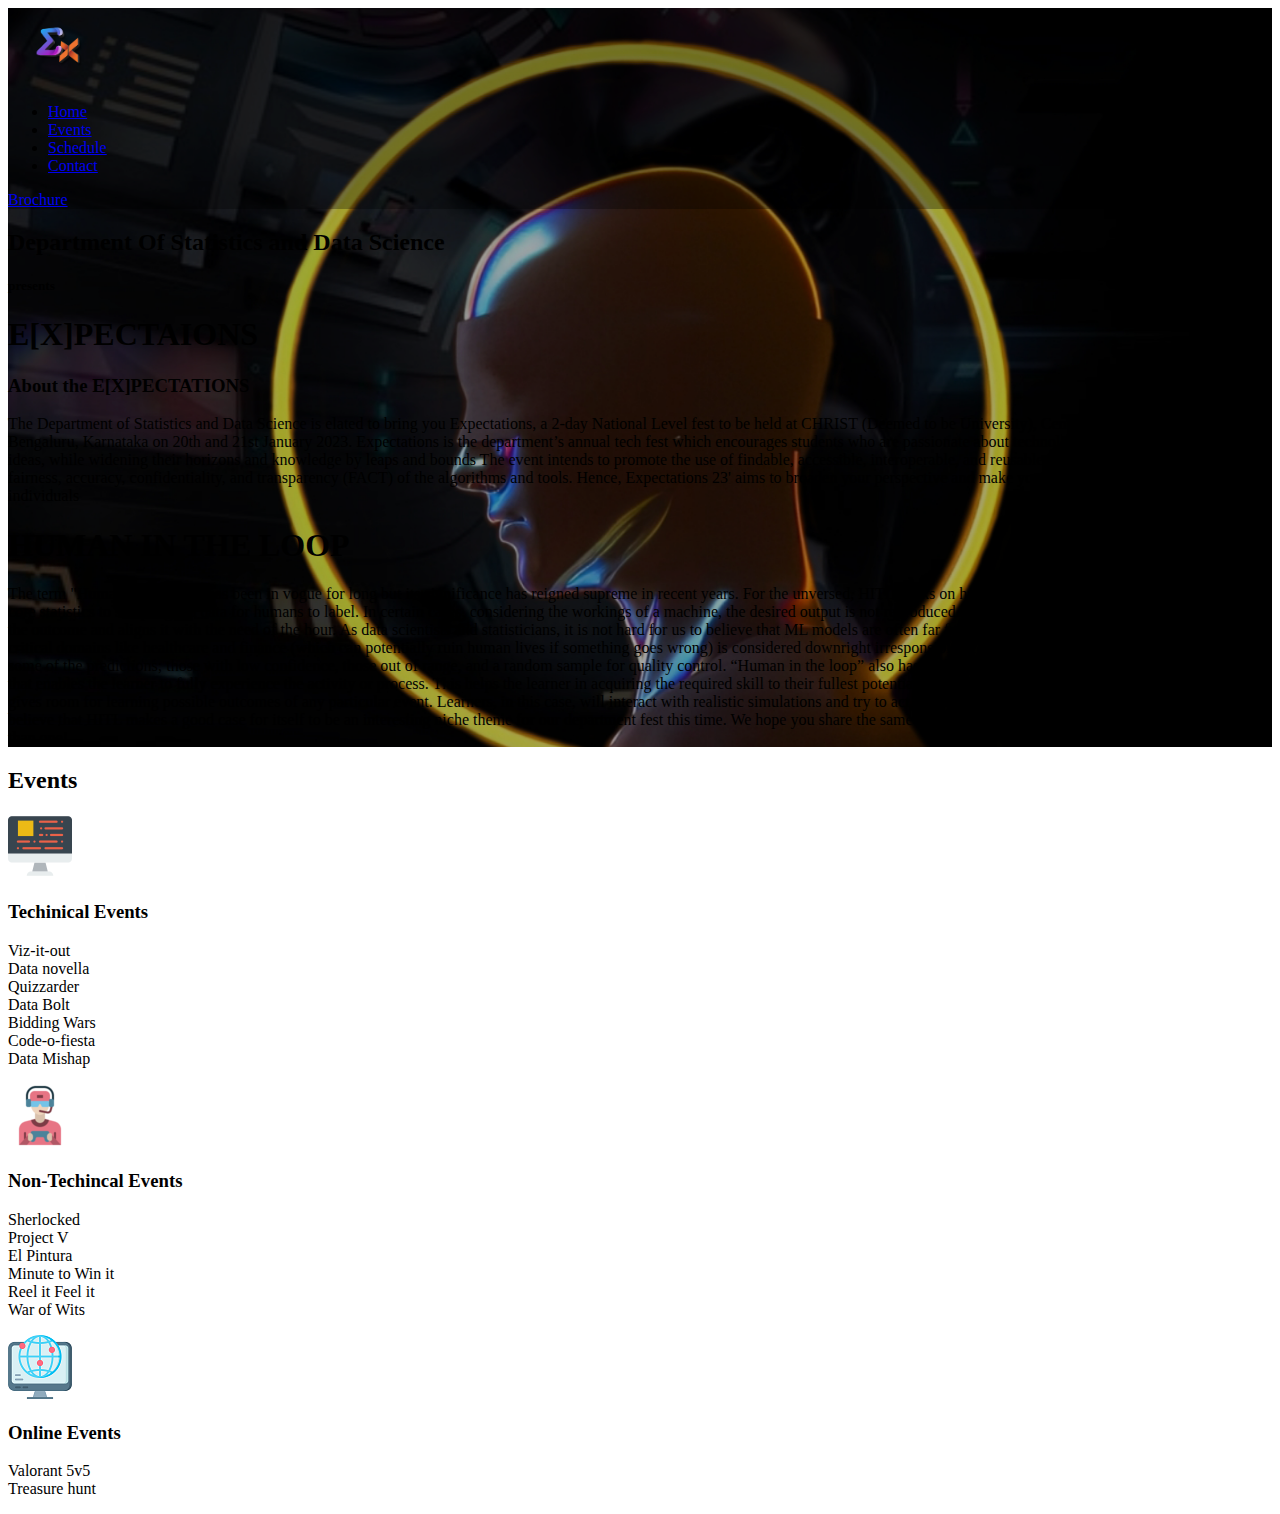
<file: index.html>
<!DOCTYPE html>
<html lang="en">
<head>
    <meta charset="UTF-8">
    <meta http-equiv="X-UA-Compatible" content="IE=edge">
    <meta name="viewport" content="width=device-width, initial-scale=1.0">
    <link href="https://cdn.jsdelivr.net/npm/bootstrap@5.3.0-alpha1/dist/css/bootstrap.min.css" rel="stylesheet" integrity="sha384-GLhlTQ8iRABdZLl6O3oVMWSktQOp6b7In1Zl3/Jr59b6EGGoI1aFkw7cmDA6j6gD" crossorigin="anonymous">
    <script src="https://cdn.jsdelivr.net/npm/bootstrap@5.3.0-alpha1/dist/js/bootstrap.bundle.min.js" integrity="sha384-w76AqPfDkMBDXo30jS1Sgez6pr3x5MlQ1ZAGC+nuZB+EYdgRZgiwxhTBTkF7CXvN" crossorigin="anonymous"></script>
    <link rel="stylesheet" href="style.css">
    <title>E[X]PECATIONS</title>
</head>
<body class="container-fluid p-0 m-0">
   <div class="header">
      <nav class="navbar navbar-expand-lg bg-dark-30 trans-5" id="myHeader">
         <div class="container">
            <a class="navbar-brand" href="#"><img src="/img/expectation-logo-3d-latest.png" alt="" width="100px"></a>
            <ul class="navbar-nav me-auto mb-2 mb-lg-0">
               <li class="nav-item">
                  <a class="nav-link text-light" href="#">Home</a>
               </li>
               <li class="nav-item">
                  <a class="nav-link text-light" href="#">Events</a>
               </li>
               <li class="nav-item">
                  <a class="nav-link text-light" href="#">Schedule</a>
               </li>
               <li class="nav-item">
                  <a class="nav-link text-light" href="#">Contact</a>
               </li>
            </ul>
            <span class="navbar-text text-light">
               <a class="nav-link text-light" href="/EXPECTATIONS '23 Brochure - final.pdf" target="_blank">Brochure</a>
            </span>
         </div>
      </nav>
      <div class="container text-light text-center">
         <h2 class="pt-5">Department Of Statistics and Data Science</h2>
         <h5 class="pb-2">presents</h5>
         <h1 class="pb-3 display-5">E[X]PECTAIONS</h1>
         <!-- <video src="/videos/EXPECTATIONS_TEASER.mp4" controls></video> -->
         <h3 class="fw-light">About the E[X]PECTATIONS</h3>
         <p class="pb-5">
            The Department of Statistics and Data Science is
            elated to bring you Expectations, a 2-day National
            Level fest to be held at CHRIST (Deemed to be
            University), Central Campus, Hosur Road, Bengaluru,
            Karnataka on 20th and 21st January 2023.
            Expectations is the department’s annual tech fest
            which encourages students who are passionate
            about technology to share their innovative ideas,
            while widening their horizons and knowledge by
            leaps and bounds
            The event intends to promote the use of findable, accessible, interoperable, and reusable
            (FAIR) data while ensuring the fairness, accuracy, confidentiality, and transparency
            (FACT) of the algorithms and tools. Hence, Expectations 23' aims to broaden your
            perspective and make you more competent and cognizant individuals
         </p>
         <h1 class="fw-light">HUMAN IN THE LOOP</h1>
         <p class="pb-5">
            The term "Human in the loop" has been
            in vogue for long but its significance has
            reigned supreme in recent years. For the
            unversed, HITL banks on human
            acumen to improve data quality and
            uses core statistics to sample good
            data for humans to label. In certain
            cases, considering the workings of a
            machine, the desired output is not
            reproduced as expected. Hence, human
            intervention impacts the outcome and
            aligns it with the need of the hour.
            As data scientists and statisticians, it is not hard for us to believe that ML models are often
            far from truth. Complete reliance on machines in critical domains like healthcare and
            finance (which can potentially ruin human lives if something goes wrong) is considered
            downright irresponsible. It is advisable for a human to review at least some of the
            predictions; those with low confidence, those out of range, and a random sample for
            quality control.
            “Human in the loop” also has an upper hand when it comes to training scenarios that
            enables the learner to fully experience the activity or process. This helps the learner in
            acquiring the required skill to their fullest potential before putting that to use in the real
            world. It also gives room for learning possible outcomes of any particular event. Learners,
            in this case, will interact with realistic simulations and try to act as they would in a realworld situation.
            Hence, we believe that HITL makes a good case for itself to be an interesting niche theme
            for our department fest this time. We hope you share the same vision and contribute
            enthusiastically in more ways than one!
         </p>
      </div>
   </div>
   <div class="container">
      <div class="text-center row">
         <div class="col-md-12 col-sm-12">
            <h2 style="font-weight: bold;">Events</h2>
          </div>
         <div class="col-md-4 col-sm-6">
            <img src="/img/tech.png" alt="">
            <h3 style="color: black;">Techinical Events</h3>
            <p style="color: black;">
                Viz-it-out
               <br>
               Data novella
               <br> 
               Quizzarder
               <br>
               Data Bolt
               <br>
               Bidding Wars
               <br> 
               Code-o-fiesta
               <br>  
               Data Mishap
            </p>
         </div>
         <div class="col-md-4 col-sm-6">
            <img src="/img/non tech.png" alt="non tech">
            <h3 style="color: black;">Non-Techincal Events</h3>
            <p style="color: black;">
               Sherlocked <br>                                  
                Project V <br>
                El Pintura <br> 
                Minute to Win it <br>
                Reel it Feel it <br>         
                War of Wits
            </p>
         </div>
         <div class="col-md-4 col-sm-6">
            <div class="text-center">
                <!-- <i class="fa fa-desktop fa-4x main-color"></i> -->
                <img src="/img/online.png" alt="online">
                <h3>Online Events</h3>
                <p>
                    Valorant 5v5 <br>
                    Treasure hunt
                </p>
            </div>
        </div>
      </div>
   </div>
   <script>
      window.onscroll = function() {myFunction()};
      var nav = document.getElementById("myHeader");
      var sticky = 100;
      function myFunction()
      {
         if (window.pageYOffset > sticky)
         {
            nav.classList.add("fixed-top");
            nav.classList.add("bg-dark");
         }
         else
         {
            nav.classList.remove("fixed-top");
            nav.classList.remove("bg-dark");
         }
      }
    </script>
</body>
</html>
</file>
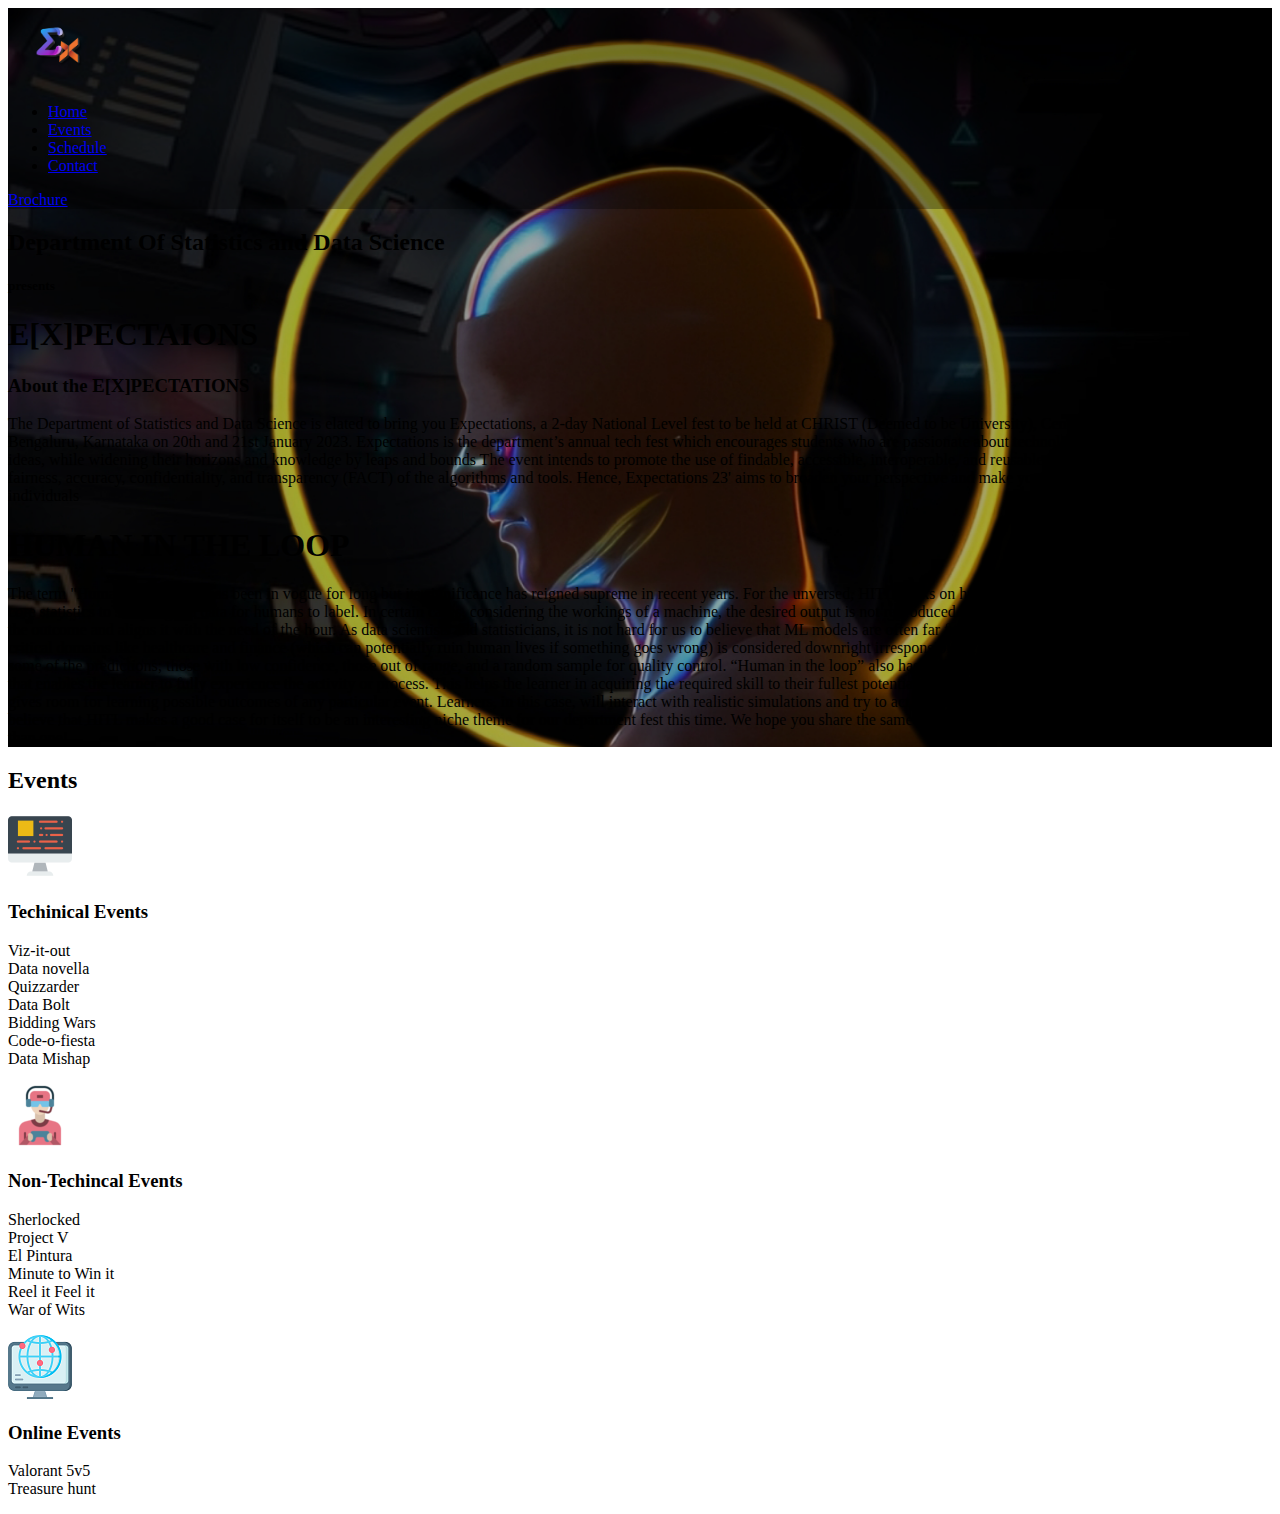
<file: PAGE.html>
<!DOCTYPE html>
<html lang="en">
<head>
    <meta charset="UTF-8">
    <meta http-equiv="X-UA-Compatible" content="IE=edge">
    <meta name="viewport" content="width=device-width, initial-scale=1.0">
    <link href="https://cdn.jsdelivr.net/npm/bootstrap@5.3.0-alpha1/dist/css/bootstrap.min.css" rel="stylesheet" integrity="sha384-GLhlTQ8iRABdZLl6O3oVMWSktQOp6b7In1Zl3/Jr59b6EGGoI1aFkw7cmDA6j6gD" crossorigin="anonymous">
    <script src="https://cdn.jsdelivr.net/npm/bootstrap@5.3.0-alpha1/dist/js/bootstrap.bundle.min.js" integrity="sha384-w76AqPfDkMBDXo30jS1Sgez6pr3x5MlQ1ZAGC+nuZB+EYdgRZgiwxhTBTkF7CXvN" crossorigin="anonymous"></script>
    <link rel="stylesheet" href="style.css">
    <title>E[X]PECATIONS</title>
</head>
<body class="container-fluid p-0 m-0">
   <div class="header">
      <nav class="navbar navbar-expand-lg bg-dark-30 trans-5" id="myHeader">
         <div class="container">
            <a class="navbar-brand" href="#"><img src="/img/expectation-logo-3d-latest.png" alt="" width="100px"></a>
            <ul class="navbar-nav me-auto mb-2 mb-lg-0">
               <li class="nav-item">
                  <a class="nav-link text-light" href="#">Home</a>
               </li>
               <li class="nav-item">
                  <a class="nav-link text-light" href="#">Events</a>
               </li>
               <li class="nav-item">
                  <a class="nav-link text-light" href="#">Schedule</a>
               </li>
               <li class="nav-item">
                  <a class="nav-link text-light" href="#">Contact</a>
               </li>
            </ul>
            <span class="navbar-text text-light">
               <a class="nav-link text-light" href="/EXPECTATIONS '23 Brochure - final.pdf" target="_blank">Brochure</a>
            </span>
         </div>
      </nav>
      <div class="container text-light text-center">
         <h2 class="pt-5">Department Of Statistics and Data Science</h2>
         <h5 class="pb-2">presents</h5>
         <h1 class="pb-3 display-5">E[X]PECTAIONS</h1>
         <!-- <video src="/videos/EXPECTATIONS_TEASER.mp4" controls></video> -->
         <h3 class="fw-light">About the E[X]PECTATIONS</h3>
         <p class="pb-5">
            The Department of Statistics and Data Science is
            elated to bring you Expectations, a 2-day National
            Level fest to be held at CHRIST (Deemed to be
            University), Central Campus, Hosur Road, Bengaluru,
            Karnataka on 20th and 21st January 2023.
            Expectations is the department’s annual tech fest
            which encourages students who are passionate
            about technology to share their innovative ideas,
            while widening their horizons and knowledge by
            leaps and bounds
            The event intends to promote the use of findable, accessible, interoperable, and reusable
            (FAIR) data while ensuring the fairness, accuracy, confidentiality, and transparency
            (FACT) of the algorithms and tools. Hence, Expectations 23' aims to broaden your
            perspective and make you more competent and cognizant individuals
         </p>
         <h1 class="fw-light">HUMAN IN THE LOOP</h1>
         <p class="pb-5">
            The term "Human in the loop" has been
            in vogue for long but its significance has
            reigned supreme in recent years. For the
            unversed, HITL banks on human
            acumen to improve data quality and
            uses core statistics to sample good
            data for humans to label. In certain
            cases, considering the workings of a
            machine, the desired output is not
            reproduced as expected. Hence, human
            intervention impacts the outcome and
            aligns it with the need of the hour.
            As data scientists and statisticians, it is not hard for us to believe that ML models are often
            far from truth. Complete reliance on machines in critical domains like healthcare and
            finance (which can potentially ruin human lives if something goes wrong) is considered
            downright irresponsible. It is advisable for a human to review at least some of the
            predictions; those with low confidence, those out of range, and a random sample for
            quality control.
            “Human in the loop” also has an upper hand when it comes to training scenarios that
            enables the learner to fully experience the activity or process. This helps the learner in
            acquiring the required skill to their fullest potential before putting that to use in the real
            world. It also gives room for learning possible outcomes of any particular event. Learners,
            in this case, will interact with realistic simulations and try to act as they would in a realworld situation.
            Hence, we believe that HITL makes a good case for itself to be an interesting niche theme
            for our department fest this time. We hope you share the same vision and contribute
            enthusiastically in more ways than one!
         </p>
      </div>
   </div>
   <div class="container">
      <div class="text-center row">
         <div class="col-md-12 col-sm-12">
            <h2 style="font-weight: bold;">Events</h2>
          </div>
         <div class="col-md-4 col-sm-6">
            <img src="/img/tech.png" alt="">
            <h3 style="color: black;">Techinical Events</h3>
            <p style="color: black;">
                Viz-it-out
               <br>
               Data novella
               <br> 
               Quizzarder
               <br>
               Data Bolt
               <br>
               Bidding Wars
               <br> 
               Code-o-fiesta
               <br>  
               Data Mishap
            </p>
         </div>
         <div class="col-md-4 col-sm-6">
            <img src="/img/non tech.png" alt="non tech">
            <h3 style="color: black;">Non-Techincal Events</h3>
            <p style="color: black;">
               Sherlocked <br>                                  
                Project V <br>
                El Pintura <br> 
                Minute to Win it <br>
                Reel it Feel it <br>         
                War of Wits
            </p>
         </div>
         <div class="col-md-4 col-sm-6">
            <div class="text-center">
                <!-- <i class="fa fa-desktop fa-4x main-color"></i> -->
                <img src="/img/online.png" alt="online">
                <h3>Online Events</h3>
                <p>
                    Valorant 5v5 <br>
                    Treasure hunt
                </p>
            </div>
        </div>
      </div>
   </div>
   <script>
      window.onscroll = function() {myFunction()};
      var nav = document.getElementById("myHeader");
      var sticky = 100;
      function myFunction()
      {
         if (window.pageYOffset > sticky)
         {
            nav.classList.add("fixed-top");
            nav.classList.add("bg-dark");
         }
         else
         {
            nav.classList.remove("fixed-top");
            nav.classList.remove("bg-dark");
         }
      }
    </script>
</body>
</html>
</file>
<file: style.css>
.header
{
    background-image: url(/img/frontpage-\ new.png);
    background-size: 100%;
    background-position: center;
    background-repeat: no-repeat;
}
.bg-dark-30
{
    background-color: rgba(0, 0, 0, 0.3);
}
.trans-5
{
    transition: 0.5s;
}
</file>
